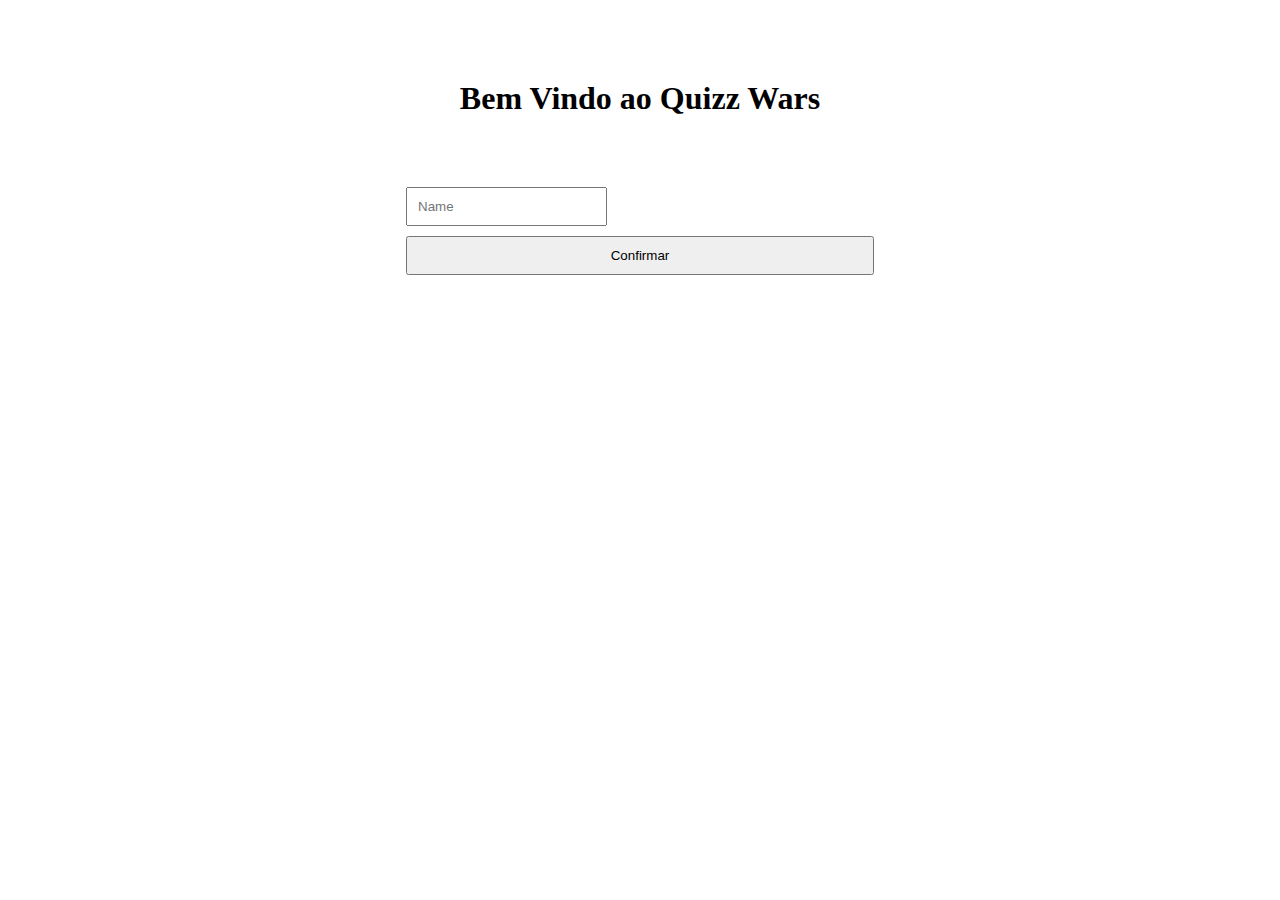
<file: index.html>
<!DOCTYPE html>
<html lang="en">

<head>
    <meta charset="UTF-8">
    <meta http-equiv="X-UA-Compatible" content="IE=edge">
    <meta name="viewport" content="width=device-width, initial-scale=1.0">
    <title>Document</title>
    <link href="https://cdn.jsdelivr.net/npm/bootstrap@5.1.3/dist/css/bootstrap.min.css" rel="stylesheet"
        integrity="sha384-1BmE4kWBq78iYhFldvKuhfTAU6auU8tT94WrHftjDbrCEXSU1oBoqyl2QvZ6jIW3" crossorigin="anonymous">
    <script src="main.js"></script>
    <link rel="stylesheet" href="main.css">
</head>

<body>
    <div class="title" style="text-align: center;">
        <h1>Bem Vindo ao Quizz Wars</h1>
    </div>
    <div id="nameSection" style="height: 400px;" class=" card form">
        <form>
            <input type="text" class="form-control" id="fname" value ="" name="fname" placeholder="Name"><br>
            <input type="button"  onclick="setName()" style="width: 100%;" class="btn btn-primary" value="Confirmar">
        </form>
    </div>
    <div class="card board" style="display: none;" id="board">
        <p>Nome: <span id="showName"></span></p>
        <p>Pontuação: <span id="showPlacar"></span></p>
        <table class="table table-dark table-bordered border-warning">
            <tr>
                <th id="pos0">Jogador</th>
                <th id="pos1"></th>
                <th id="pos2"></th>
                <th id="pos3"></th>
                <th id="pos4"></th>
                <th id="pos5"></th>
                <th id="pos6"></th>
                <th id="pos7"></th>
                <th id="pos8"></th>
                <th id="pos9"></th>
            </tr>
        </table>
    </div>

    <div id="quantasCasas" style="display: none;" class="card" display="hidden">
        <p>Escolha o Nivel de Dificuldade da Pergunta:</p>
        <button class="btn btn-success" type="button" onclick="testEasy()">Fácil</button>
        <button class="btn btn-warning" type="button" onclick="testMedio()">Medio</button>
        <button class="btn btn-danger" type="button" onclick="testHard()">Dificil</button>
    </div>

    <div id="area" class="card" style="display: none;">
        <p id="pergunta"></p>
        <select id="options" class="form-select" aria-label="Default select example">
            <option selected>Open this select menu</option>
            <option id="op1" value="1">One</option>
            <option id="op2" value="2">Two</option>
            <option id="op3" value="3">Three</option>
            
          </select>
          <input type="button"  onclick="responder()" style="width: 100%;" class="btn btn-primary" value="Confirmar">
    </div>

</body>

</html>
</file>
<file: main.css>
*{
    padding: 10px;
    margin: auto;
    margin-top: 10px;
}
body{
    padding-left: 20px;
    padding-right: 20px;
}
.card{
    width: 40%;
}
#quantasCasas{
    /* display: none;
    width: 0px;
} */
</file>
